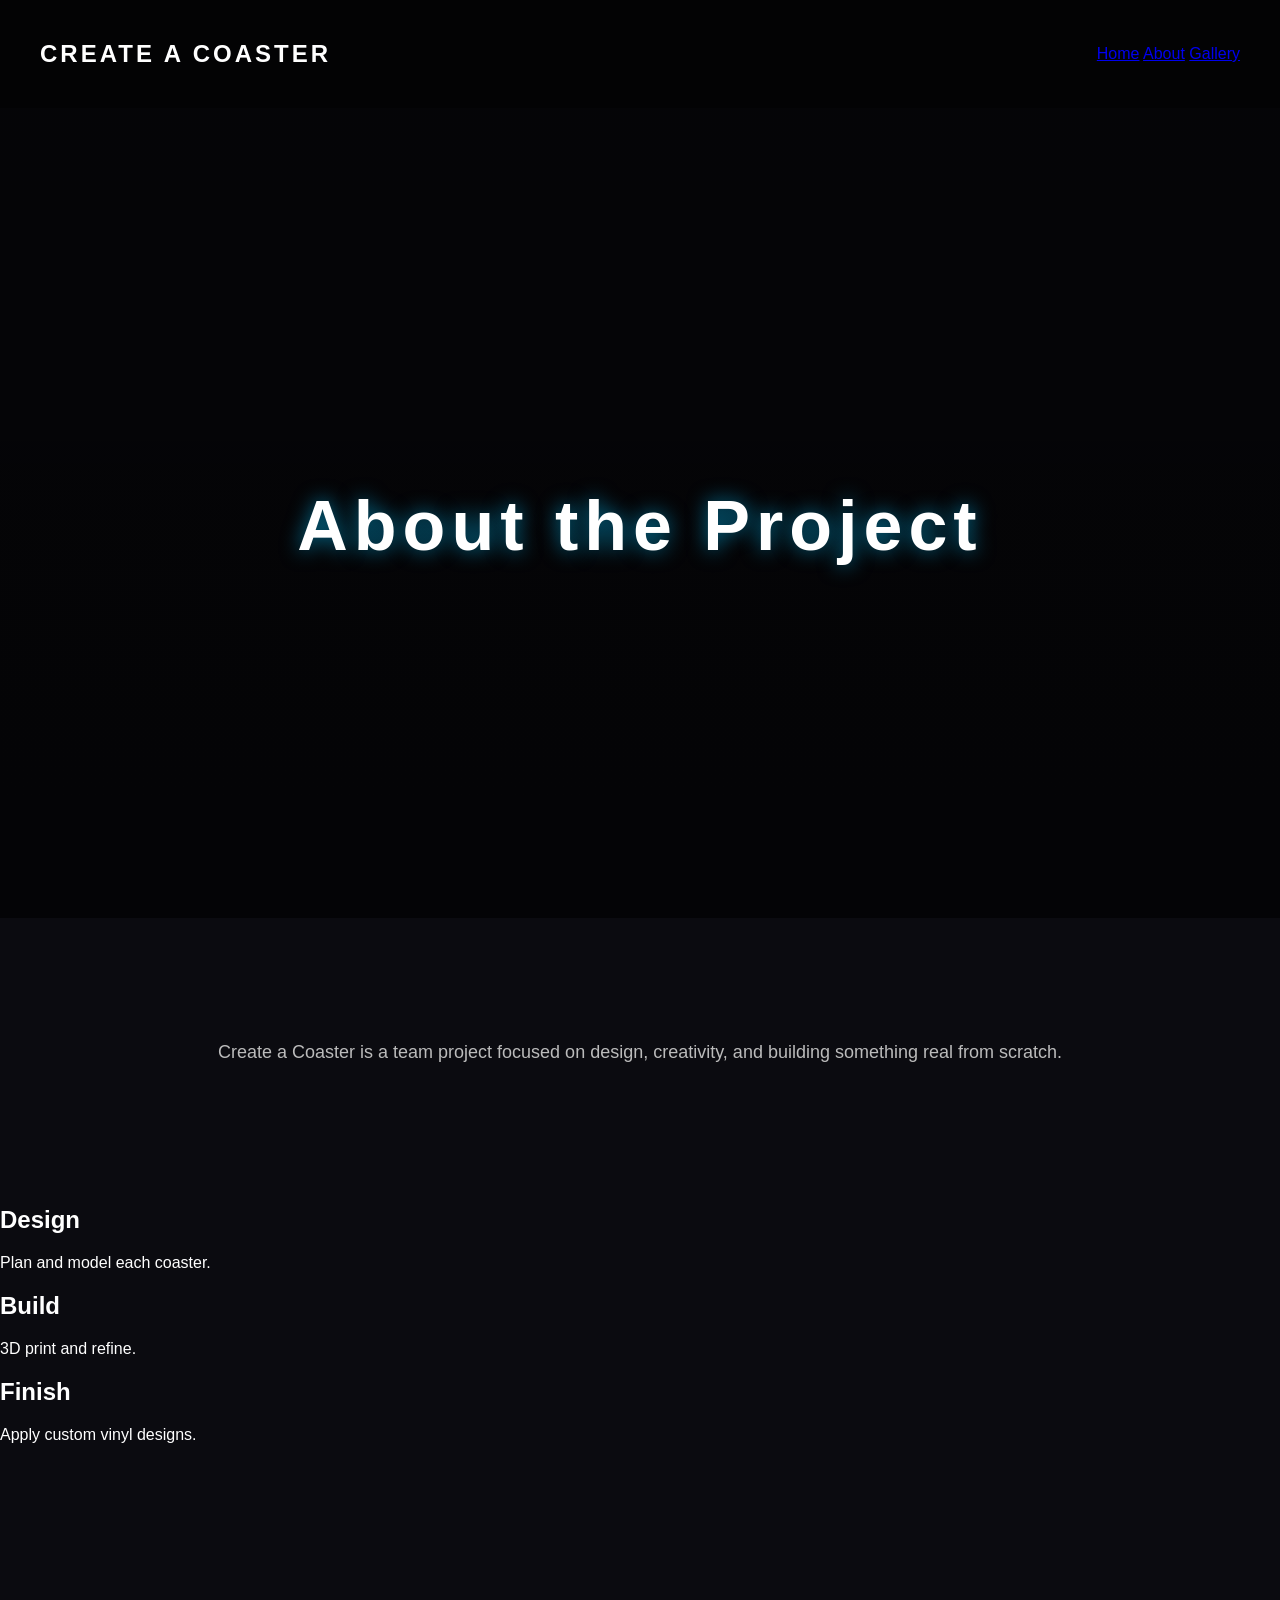
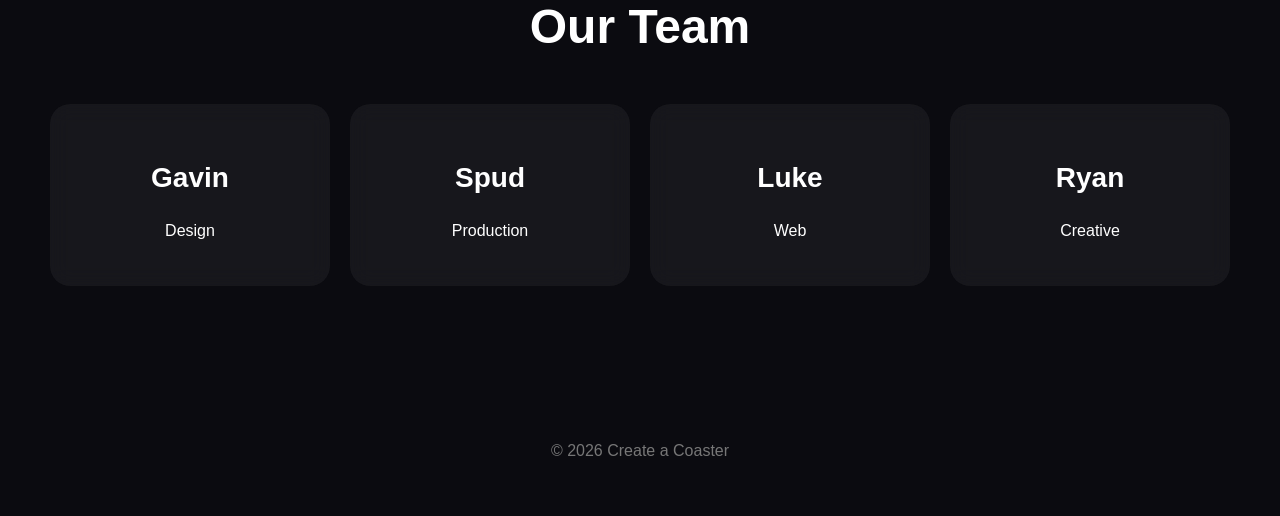
<file: about.html>
<!DOCTYPE html>
<html lang="en">
<head>
<meta charset="UTF-8">
<title>About</title>
<link rel="stylesheet" href="style.css">
</head>

<body>

<nav>
  <h2 class="logo">CREATE A COASTER</h2>
  <div>
    <a href="index.html">Home</a>
    <a href="about.html">About</a>
    <a href="gallery.html">Gallery</a>
  </div>
</nav>

<header class="hero small">
  <h1>About the Project</h1>
</header>

<section class="intro hidden">
  <p>
    Create a Coaster is a team project focused on design, creativity,
    and building something real from scratch.
  </p>
</section>

<section class="process hidden">
  <div>
    <h2>Design</h2>
    <p>Plan and model each coaster.</p>
  </div>
  <div>
    <h2>Build</h2>
    <p>3D print and refine.</p>
  </div>
  <div>
    <h2>Finish</h2>
    <p>Apply custom vinyl designs.</p>
  </div>
</section>

<section class="team-section hidden">
  <h2>Our Team</h2>

  <div class="team">
    <div class="team-card"><h3>Gavin</h3><p>Design</p></div>
    <div class="team-card"><h3>Spud</h3><p>Production</p></div>
    <div class="team-card"><h3>Luke</h3><p>Web</p></div>
    <div class="team-card"><h3>Ryan</h3><p>Creative</p></div>
  </div>
</section>

<footer>
  <p>© 2026 Create a Coaster</p>
</footer>

<script>
const observer = new IntersectionObserver(entries => {
  entries.forEach(entry => {
    if (entry.isIntersecting) {
      entry.target.classList.add("show");
    }
  });
});

document.querySelectorAll(".hidden").forEach(el => observer.observe(el));
</script>

</body>
</html>
</file>
<file: style.css>
body{
  margin:0;
  font-family:Arial,sans-serif;
  background:#0b0b10;
  color:white;
}

/* NAVBAR */

nav{
  display:flex;
  justify-content:space-between;
  align-items:center;
  padding:20px 40px;
  background:rgba(0,0,0,0.7);
  backdrop-filter:blur(10px);
  position:sticky;
  top:0;
  z-index:1000;
}

.logo{
  letter-spacing:3px;
}

.nav-links a{
  color:#ccc;
  margin-left:20px;
  text-decoration:none;
  transition:0.3s;
}

.nav-links a:hover{
  color:#00c2ff;
}

/* HERO */

.hero{
  height:90vh;

  background:
  linear-gradient(rgba(0,0,0,0.55),rgba(0,0,0,0.65)),
  url("https://images.pexels.com/photos/19124461/pexels-photo-19124461/free-photo-of-3d-printer-printing.jpeg");

  background-size:cover;
  background-position:center;

  display:flex;
  justify-content:center;
  align-items:center;
  text-align:center;
}

.hero-overlay{
  max-width:700px;
  padding:20px;
}

.hero h1{
  font-size:70px;
  letter-spacing:6px;
  margin-bottom:20px;

  text-shadow:0 0 20px rgba(0,194,255,0.6);
}

.hero p{
  font-size:20px;
  color:#ddd;
  line-height:1.6;
}

/* INTRO */

.intro{
  padding:100px 20px;
  text-align:center;
  max-width:900px;
  margin:auto;
}

.intro h2{
  font-size:42px;
  margin-bottom:20px;
}

.intro p{
  color:#bbb;
  line-height:1.8;
  font-size:18px;
}

/* FEATURES */

.features{
  display:flex;
  justify-content:center;
  gap:30px;
  flex-wrap:wrap;
  padding:50px 20px;
}

.card{
  width:320px;

  background:rgba(255,255,255,0.05);

  border:1px solid rgba(255,255,255,0.08);

  border-radius:20px;

  overflow:hidden;

  backdrop-filter:blur(10px);

  transition:0.3s;

  box-shadow:0 0 20px rgba(0,194,255,0.12);
}

.card:hover{
  transform:translateY(-10px);

  box-shadow:0 0 30px rgba(0,194,255,0.45);
}

.card img{
  width:100%;
  height:220px;
  object-fit:cover;
}

.card h3{
  padding-top:20px;
  font-size:26px;
}

.card p{
  padding:0 20px 25px;
  color:#bbb;
  line-height:1.6;
}

/* SIZE SECTION */

.printer-section{
  padding:100px 20px;
  text-align:center;
}

.printer-section h2{
  font-size:48px;
  margin-bottom:50px;
}

.printer-grid{
  display:flex;
  justify-content:center;
  gap:25px;
  flex-wrap:wrap;
}

.printer-card{
  width:320px;
  border-radius:20px;
  overflow:hidden;

  background:#16161d;

  transition:0.3s;

  box-shadow:0 0 25px rgba(0,194,255,0.12);
}

.printer-card:hover{
  transform:scale(1.03);
}

.printer-card img{
  width:100%;
  height:240px;
  object-fit:cover;
}

.printer-card h3{
  font-size:28px;
  margin-top:20px;
}

.printer-card p{
  padding:0 20px 25px;
  color:#bbb;
}

/* DESIGNER */

.designer{
  padding:100px 20px;
  text-align:center;
}

.designer h2{
  font-size:48px;
}

.designer-box{
  display:flex;
  justify-content:center;
  align-items:center;
  gap:50px;
  margin-top:40px;
  flex-wrap:wrap;
}

.coaster-preview{
  width:230px;
  height:230px;
  border-radius:50%;
  background:#222;

  display:flex;
  justify-content:center;
  align-items:center;

  font-size:22px;
  font-weight:bold;

  box-shadow:0 0 30px rgba(0,194,255,0.4);

  transition:0.3s;
}

.controls{
  display:flex;
  flex-direction:column;
  gap:15px;
}

.controls input,
.controls button{
  padding:12px;
  border:none;
  border-radius:10px;
  font-size:16px;
}

.controls button{
  background:#00c2ff;
  cursor:pointer;
  font-weight:bold;
}

/* TEAM */

.team-section{
  padding:100px 20px;
  text-align:center;
}

.team-section h2{
  font-size:48px;
  margin-bottom:50px;
}

.team{
  display:flex;
  justify-content:center;
  gap:20px;
  flex-wrap:wrap;
}

.team-card{
  width:220px;

  background:rgba(255,255,255,0.05);

  padding:30px;

  border-radius:20px;

  backdrop-filter:blur(10px);

  transition:0.3s;
}

.team-card:hover{
  transform:translateY(-8px);
}

.team-card h3{
  font-size:28px;
}

/* FOOTER */

footer{
  padding:40px;
  text-align:center;
  color:#777;
}

/* ANIMATIONS */

.hidden{
  opacity:0;
  transform:translateY(40px);
  transition:all 1s ease;
}

.show{
  opacity:1;
  transform:translateY(0);
}
</file>
